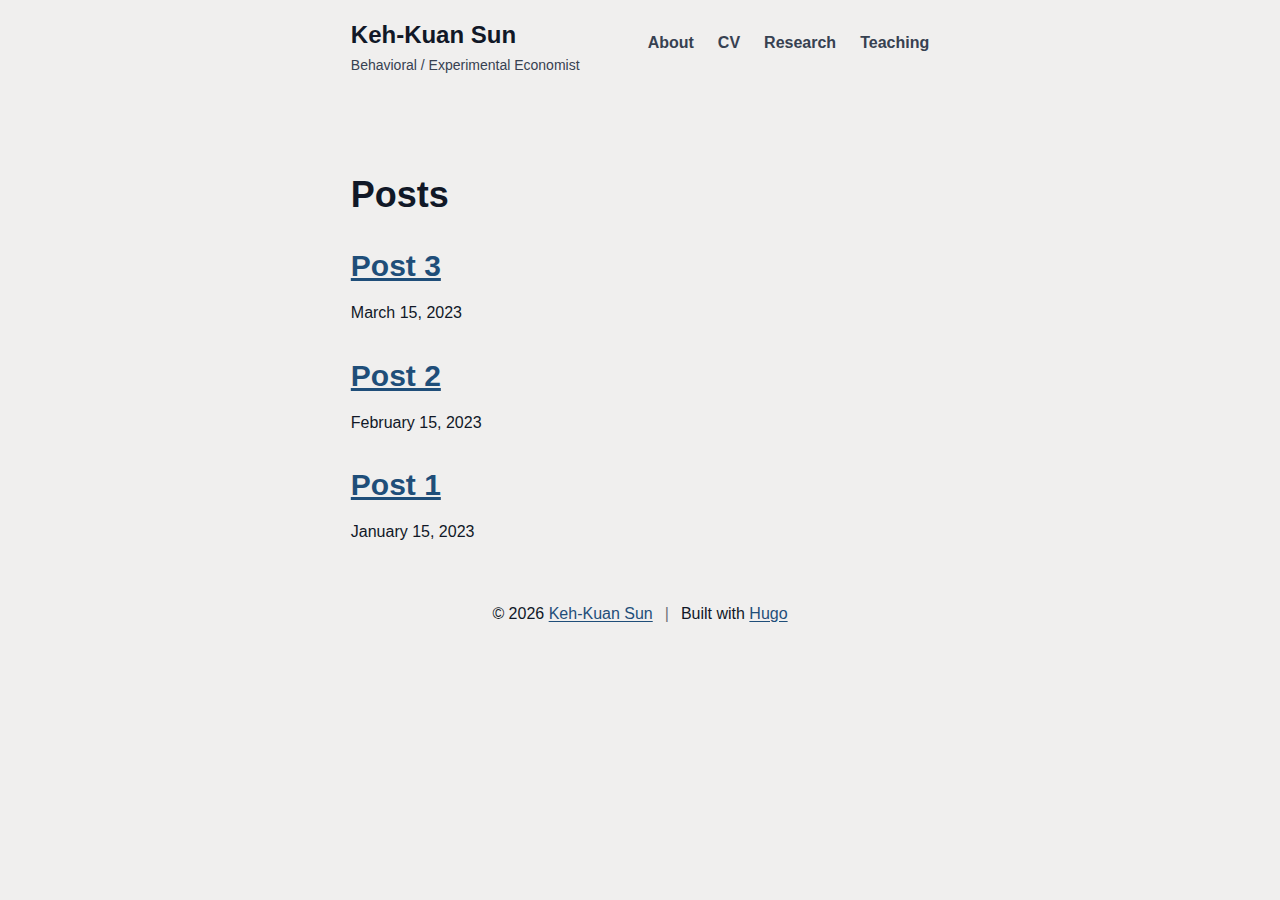
<file: posts/index.html>
<!doctype html>
<html lang="en">

<head>
  <meta charset="utf-8">
<meta name="viewport" content="width=device-width, initial-scale=1">
<title>
    
    Posts &middot; Keh-Kuan Sun
    
</title>


<link rel="stylesheet" href='/css/hugo-min-econ.css'>
  <meta property="og:title"
    content="Posts &middot; Keh-Kuan Sun">
<meta property="og:url" content="https://example.org/posts/">
<meta property="og:type" content="website">


<meta name="twitter:card" content="summary">
  
</head>

<body class="bg-[#F0EFEE] text-[#111827] ">
  <header class="site-header border-b border-[#D1D5DB]">
    <div class="header-inner">
        <a href="#main" class="skip-link">Skip to main content</a>
        <nav class="site-nav">
            <div class="site-title-block">
                <a href='/' class="site-title">Keh-Kuan Sun</a>
                
                <div class="site-subtitle text-[#374151]">Behavioral / Experimental Economist</div>
                
            </div>
            <ul class="nav-list">
                
                
                <li><a href="/about/">About</a></li>
                
                <li><a href="/documents/cv_sun.pdf">CV</a></li>
                
                <li><a href="/research/">Research</a></li>
                
                <li><a href="/teaching/">Teaching</a></li>
                
                
            </ul>
        </nav>
    </div>
</header>
  <main id="main" class="max-w-3xl mx-auto px-4 sm:px-6">
    
<h1 class="text-3xl font-bold mb-6">Posts</h1>
<div class="space-y-6">
    
    <div>
        <h2 class="text-xl font-semibold"><a href="/posts/post-3/"
                class="text-[#1F4E79] underline hover:text-[#163A5A]">Post 3</a></h2>
        <p class="text-sm text-[#374151]">March 15, 2023</p>
        
    </div>
    
    <div>
        <h2 class="text-xl font-semibold"><a href="/posts/post-2/"
                class="text-[#1F4E79] underline hover:text-[#163A5A]">Post 2</a></h2>
        <p class="text-sm text-[#374151]">February 15, 2023</p>
        
    </div>
    
    <div>
        <h2 class="text-xl font-semibold"><a href="/posts/post-1/"
                class="text-[#1F4E79] underline hover:text-[#163A5A]">Post 1</a></h2>
        <p class="text-sm text-[#374151]">January 15, 2023</p>
        
    </div>
    
</div>

  </main>
  <footer class="mt-12 py-6 border-t border-[#D1D5DB] text-center text-sm text-[#374151]">
    <div class="footer-row">
        <span>
            &copy; 2026
            
            
            
            
            
            
            
            
            
            <a href='mailto:ksun@fairfield.edu'>Keh-Kuan Sun</a>
            
        </span>
        <span class="footer-sep">|</span>
        <span>Built with <a href="https://gohugo.io" target="_blank" rel="noopener noreferrer">Hugo</a></span>
    </div>
</footer>
</body>

</html>
</file>
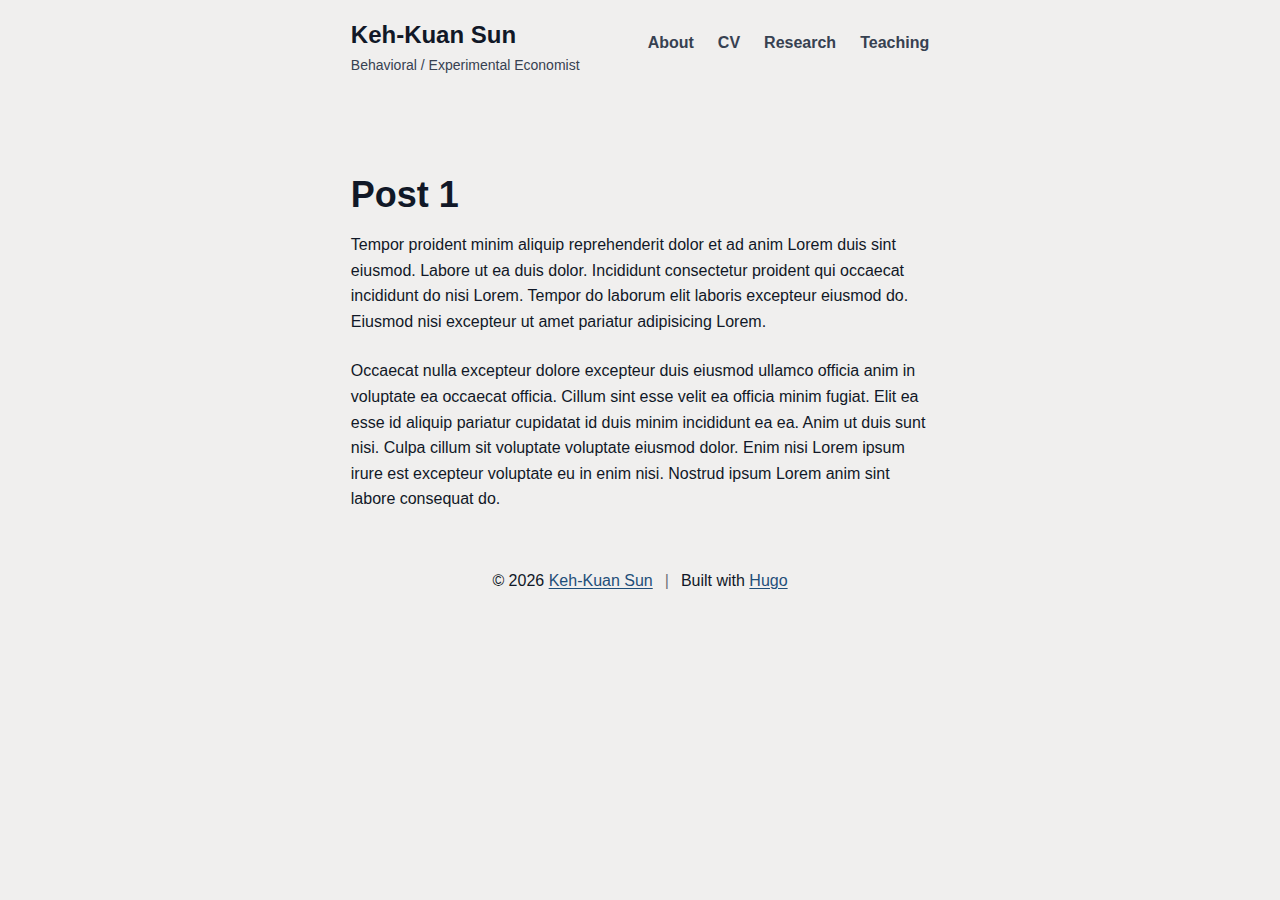
<file: posts/post-1/index.html>
<!doctype html>
<html lang="en">

<head>
  <meta charset="utf-8">
<meta name="viewport" content="width=device-width, initial-scale=1">
<title>
    
    Post 1 &middot; Keh-Kuan Sun
    
</title>


<link rel="stylesheet" href='/css/hugo-min-econ.css'>
  <meta property="og:title"
    content="Post 1 &middot; Keh-Kuan Sun">
<meta property="og:url" content="https://example.org/posts/post-1/">
<meta property="og:type" content="website">


<meta name="twitter:card" content="summary">
  
</head>

<body class="bg-[#F0EFEE] text-[#111827] ">
  <header class="site-header border-b border-[#D1D5DB]">
    <div class="header-inner">
        <a href="#main" class="skip-link">Skip to main content</a>
        <nav class="site-nav">
            <div class="site-title-block">
                <a href='/' class="site-title">Keh-Kuan Sun</a>
                
                <div class="site-subtitle text-[#374151]">Behavioral / Experimental Economist</div>
                
            </div>
            <ul class="nav-list">
                
                
                <li><a href="/about/">About</a></li>
                
                <li><a href="/documents/cv_sun.pdf">CV</a></li>
                
                <li><a href="/research/">Research</a></li>
                
                <li><a href="/teaching/">Teaching</a></li>
                
                
            </ul>
        </nav>
    </div>
</header>
  <main id="main" class="max-w-3xl mx-auto px-4 sm:px-6">
    
<article>
    <h1 class="text-3xl font-bold mb-4">Post 1</h1>
    <div class="content mt-6">
        <p>Tempor proident minim aliquip reprehenderit dolor et ad anim Lorem duis sint eiusmod. Labore ut ea duis dolor. Incididunt consectetur proident qui occaecat incididunt do nisi Lorem. Tempor do laborum elit laboris excepteur eiusmod do. Eiusmod nisi excepteur ut amet pariatur adipisicing Lorem.</p>
<p>Occaecat nulla excepteur dolore excepteur duis eiusmod ullamco officia anim in voluptate ea occaecat officia. Cillum sint esse velit ea officia minim fugiat. Elit ea esse id aliquip pariatur cupidatat id duis minim incididunt ea ea. Anim ut duis sunt nisi. Culpa cillum sit voluptate voluptate eiusmod dolor. Enim nisi Lorem ipsum irure est excepteur voluptate eu in enim nisi. Nostrud ipsum Lorem anim sint labore consequat do.</p>

    </div>
</article>

  </main>
  <footer class="mt-12 py-6 border-t border-[#D1D5DB] text-center text-sm text-[#374151]">
    <div class="footer-row">
        <span>
            &copy; 2026
            
            
            
            
            
            
            
            
            
            <a href='mailto:ksun@fairfield.edu'>Keh-Kuan Sun</a>
            
        </span>
        <span class="footer-sep">|</span>
        <span>Built with <a href="https://gohugo.io" target="_blank" rel="noopener noreferrer">Hugo</a></span>
    </div>
</footer>
</body>

</html>
</file>
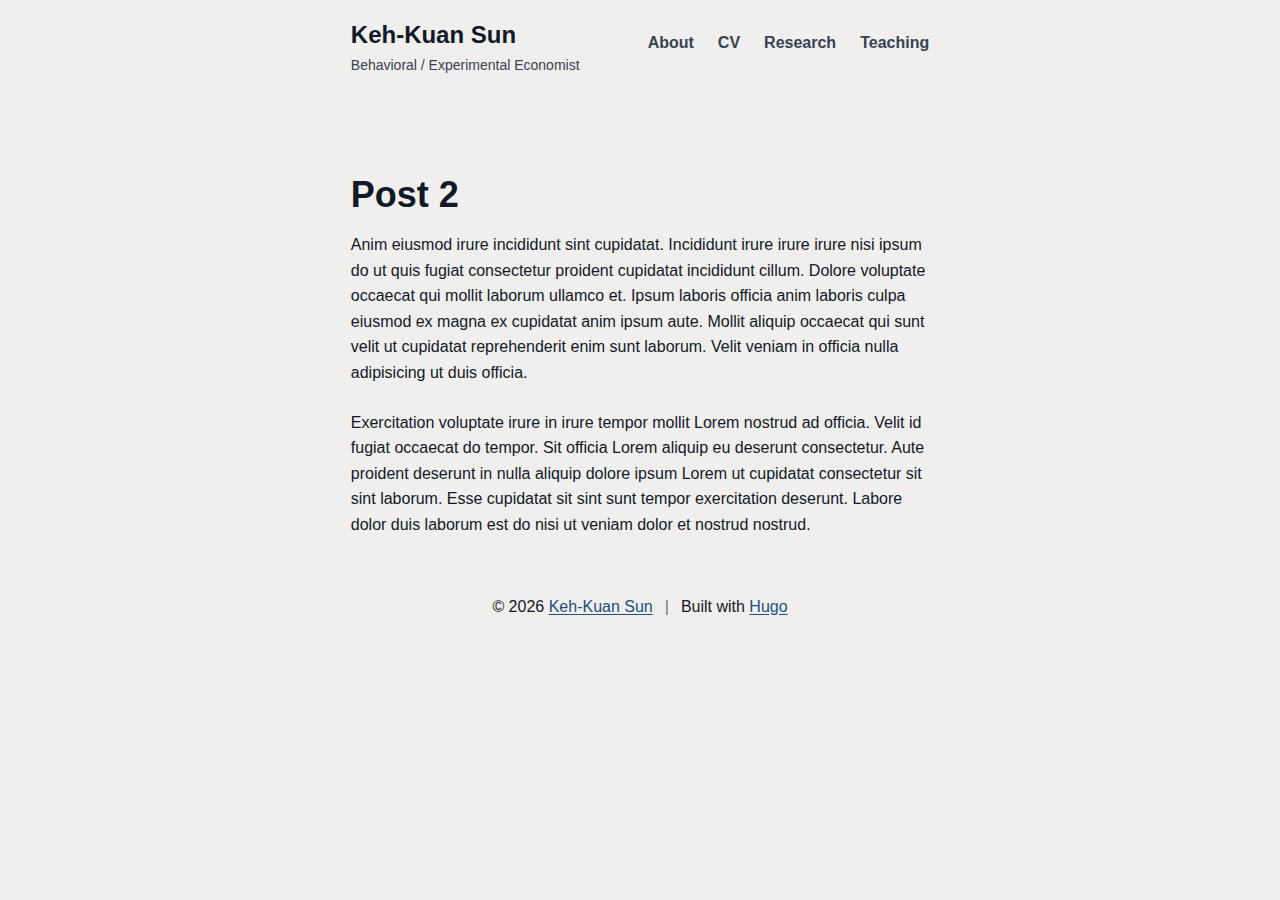
<file: posts/post-2/index.html>
<!doctype html>
<html lang="en">

<head>
  <meta charset="utf-8">
<meta name="viewport" content="width=device-width, initial-scale=1">
<title>
    
    Post 2 &middot; Keh-Kuan Sun
    
</title>


<link rel="stylesheet" href='/css/hugo-min-econ.css'>
  <meta property="og:title"
    content="Post 2 &middot; Keh-Kuan Sun">
<meta property="og:url" content="https://example.org/posts/post-2/">
<meta property="og:type" content="website">


<meta name="twitter:card" content="summary">
  
</head>

<body class="bg-[#F0EFEE] text-[#111827] ">
  <header class="site-header border-b border-[#D1D5DB]">
    <div class="header-inner">
        <a href="#main" class="skip-link">Skip to main content</a>
        <nav class="site-nav">
            <div class="site-title-block">
                <a href='/' class="site-title">Keh-Kuan Sun</a>
                
                <div class="site-subtitle text-[#374151]">Behavioral / Experimental Economist</div>
                
            </div>
            <ul class="nav-list">
                
                
                <li><a href="/about/">About</a></li>
                
                <li><a href="/documents/cv_sun.pdf">CV</a></li>
                
                <li><a href="/research/">Research</a></li>
                
                <li><a href="/teaching/">Teaching</a></li>
                
                
            </ul>
        </nav>
    </div>
</header>
  <main id="main" class="max-w-3xl mx-auto px-4 sm:px-6">
    
<article>
    <h1 class="text-3xl font-bold mb-4">Post 2</h1>
    <div class="content mt-6">
        <p>Anim eiusmod irure incididunt sint cupidatat. Incididunt irure irure irure nisi ipsum do ut quis fugiat consectetur proident cupidatat incididunt cillum. Dolore voluptate occaecat qui mollit laborum ullamco et. Ipsum laboris officia anim laboris culpa eiusmod ex magna ex cupidatat anim ipsum aute. Mollit aliquip occaecat qui sunt velit ut cupidatat reprehenderit enim sunt laborum. Velit veniam in officia nulla adipisicing ut duis officia.</p>
<p>Exercitation voluptate irure in irure tempor mollit Lorem nostrud ad officia. Velit id fugiat occaecat do tempor. Sit officia Lorem aliquip eu deserunt consectetur. Aute proident deserunt in nulla aliquip dolore ipsum Lorem ut cupidatat consectetur sit sint laborum. Esse cupidatat sit sint sunt tempor exercitation deserunt. Labore dolor duis laborum est do nisi ut veniam dolor et nostrud nostrud.</p>

    </div>
</article>

  </main>
  <footer class="mt-12 py-6 border-t border-[#D1D5DB] text-center text-sm text-[#374151]">
    <div class="footer-row">
        <span>
            &copy; 2026
            
            
            
            
            
            
            
            
            
            <a href='mailto:ksun@fairfield.edu'>Keh-Kuan Sun</a>
            
        </span>
        <span class="footer-sep">|</span>
        <span>Built with <a href="https://gohugo.io" target="_blank" rel="noopener noreferrer">Hugo</a></span>
    </div>
</footer>
</body>

</html>
</file>
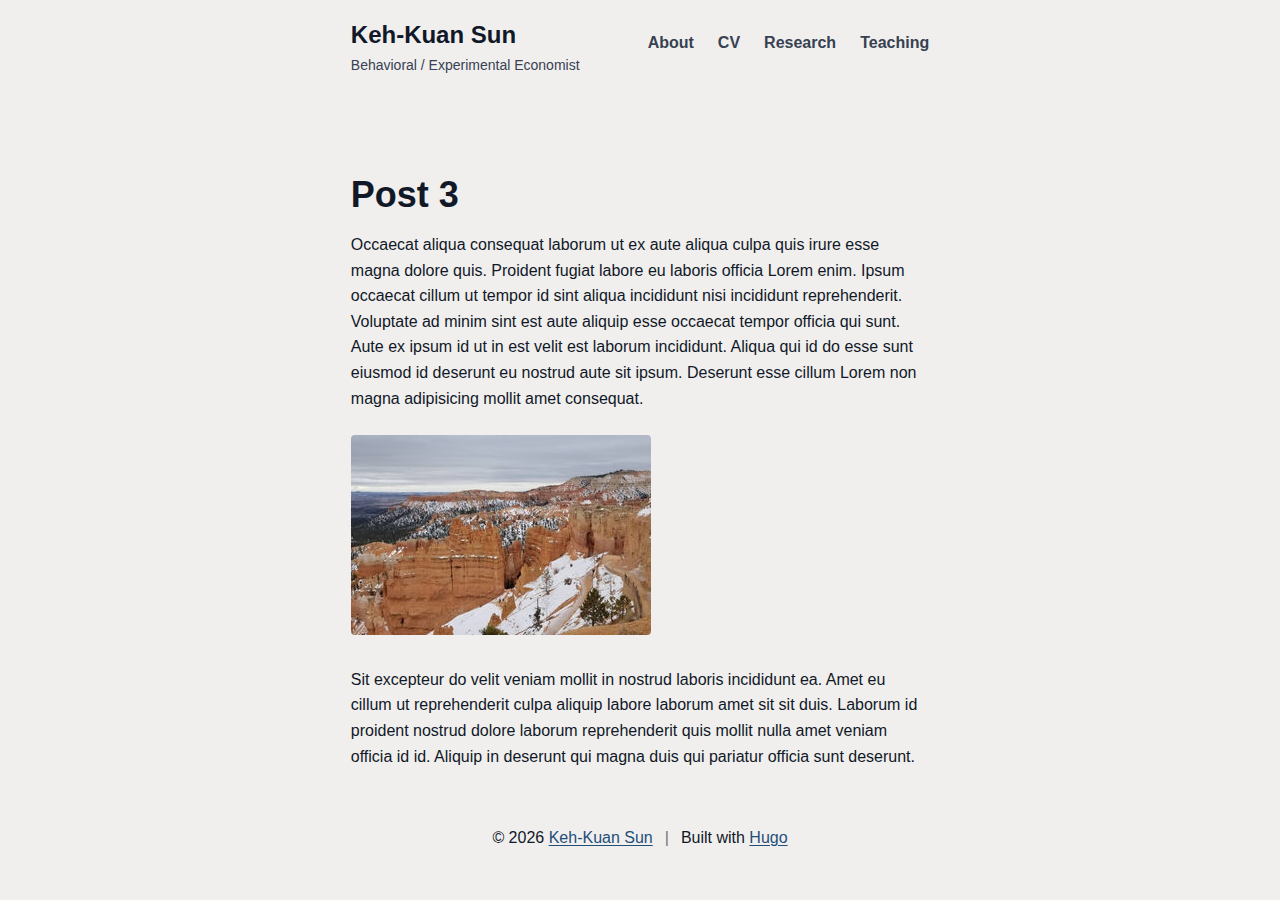
<file: posts/post-3/index.html>
<!doctype html>
<html lang="en">

<head>
  <meta charset="utf-8">
<meta name="viewport" content="width=device-width, initial-scale=1">
<title>
    
    Post 3 &middot; Keh-Kuan Sun
    
</title>


<link rel="stylesheet" href='/css/hugo-min-econ.css'>
  <meta property="og:title"
    content="Post 3 &middot; Keh-Kuan Sun">
<meta property="og:url" content="https://example.org/posts/post-3/">
<meta property="og:type" content="website">


<meta name="twitter:card" content="summary">
  
</head>

<body class="bg-[#F0EFEE] text-[#111827] ">
  <header class="site-header border-b border-[#D1D5DB]">
    <div class="header-inner">
        <a href="#main" class="skip-link">Skip to main content</a>
        <nav class="site-nav">
            <div class="site-title-block">
                <a href='/' class="site-title">Keh-Kuan Sun</a>
                
                <div class="site-subtitle text-[#374151]">Behavioral / Experimental Economist</div>
                
            </div>
            <ul class="nav-list">
                
                
                <li><a href="/about/">About</a></li>
                
                <li><a href="/documents/cv_sun.pdf">CV</a></li>
                
                <li><a href="/research/">Research</a></li>
                
                <li><a href="/teaching/">Teaching</a></li>
                
                
            </ul>
        </nav>
    </div>
</header>
  <main id="main" class="max-w-3xl mx-auto px-4 sm:px-6">
    
<article>
    <h1 class="text-3xl font-bold mb-4">Post 3</h1>
    <div class="content mt-6">
        <p>Occaecat aliqua consequat laborum ut ex aute aliqua culpa quis irure esse magna dolore quis. Proident fugiat labore eu laboris officia Lorem enim. Ipsum occaecat cillum ut tempor id sint aliqua incididunt nisi incididunt reprehenderit. Voluptate ad minim sint est aute aliquip esse occaecat tempor officia qui sunt. Aute ex ipsum id ut in est velit est laborum incididunt. Aliqua qui id do esse sunt eiusmod id deserunt eu nostrud aute sit ipsum. Deserunt esse cillum Lorem non magna adipisicing mollit amet consequat.</p>
<p><img src="bryce-canyon.jpg" alt="Bryce Canyon National Park"></p>
<p>Sit excepteur do velit veniam mollit in nostrud laboris incididunt ea. Amet eu cillum ut reprehenderit culpa aliquip labore laborum amet sit sit duis. Laborum id proident nostrud dolore laborum reprehenderit quis mollit nulla amet veniam officia id id. Aliquip in deserunt qui magna duis qui pariatur officia sunt deserunt.</p>

    </div>
</article>

  </main>
  <footer class="mt-12 py-6 border-t border-[#D1D5DB] text-center text-sm text-[#374151]">
    <div class="footer-row">
        <span>
            &copy; 2026
            
            
            
            
            
            
            
            
            
            <a href='mailto:ksun@fairfield.edu'>Keh-Kuan Sun</a>
            
        </span>
        <span class="footer-sep">|</span>
        <span>Built with <a href="https://gohugo.io" target="_blank" rel="noopener noreferrer">Hugo</a></span>
    </div>
</footer>
</body>

</html>
</file>
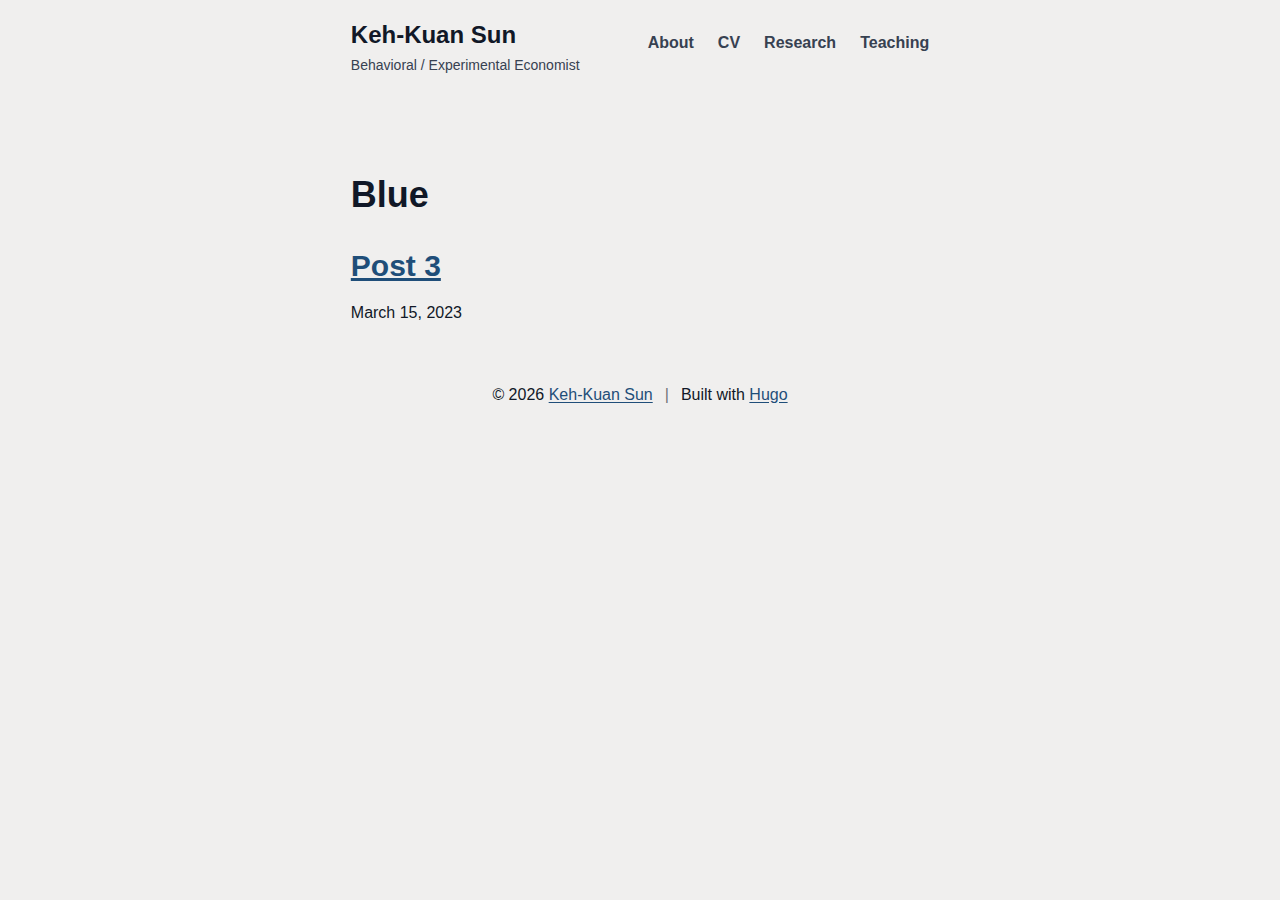
<file: tags/blue/index.html>
<!doctype html>
<html lang="en">

<head>
  <meta charset="utf-8">
<meta name="viewport" content="width=device-width, initial-scale=1">
<title>
    
    Blue &middot; Keh-Kuan Sun
    
</title>


<link rel="stylesheet" href='/css/hugo-min-econ.css'>
  <meta property="og:title"
    content="Blue &middot; Keh-Kuan Sun">
<meta property="og:url" content="https://example.org/tags/blue/">
<meta property="og:type" content="website">


<meta name="twitter:card" content="summary">
  
</head>

<body class="bg-[#F0EFEE] text-[#111827] ">
  <header class="site-header border-b border-[#D1D5DB]">
    <div class="header-inner">
        <a href="#main" class="skip-link">Skip to main content</a>
        <nav class="site-nav">
            <div class="site-title-block">
                <a href='/' class="site-title">Keh-Kuan Sun</a>
                
                <div class="site-subtitle text-[#374151]">Behavioral / Experimental Economist</div>
                
            </div>
            <ul class="nav-list">
                
                
                <li><a href="/about/">About</a></li>
                
                <li><a href="/documents/cv_sun.pdf">CV</a></li>
                
                <li><a href="/research/">Research</a></li>
                
                <li><a href="/teaching/">Teaching</a></li>
                
                
            </ul>
        </nav>
    </div>
</header>
  <main id="main" class="max-w-3xl mx-auto px-4 sm:px-6">
    
<h1 class="text-3xl font-bold mb-6">Blue</h1>

<div class="space-y-6">
    
    <div>
        <h2 class="text-xl font-semibold"><a href="/posts/post-3/"
                class="text-[#1F4E79] underline hover:text-[#163A5A]">Post 3</a></h2>
        <p class="text-sm text-[#374151]">March 15, 2023</p>
        
    </div>
    
</div>

  </main>
  <footer class="mt-12 py-6 border-t border-[#D1D5DB] text-center text-sm text-[#374151]">
    <div class="footer-row">
        <span>
            &copy; 2026
            
            
            
            
            
            
            
            
            
            <a href='mailto:ksun@fairfield.edu'>Keh-Kuan Sun</a>
            
        </span>
        <span class="footer-sep">|</span>
        <span>Built with <a href="https://gohugo.io" target="_blank" rel="noopener noreferrer">Hugo</a></span>
    </div>
</footer>
</body>

</html>
</file>
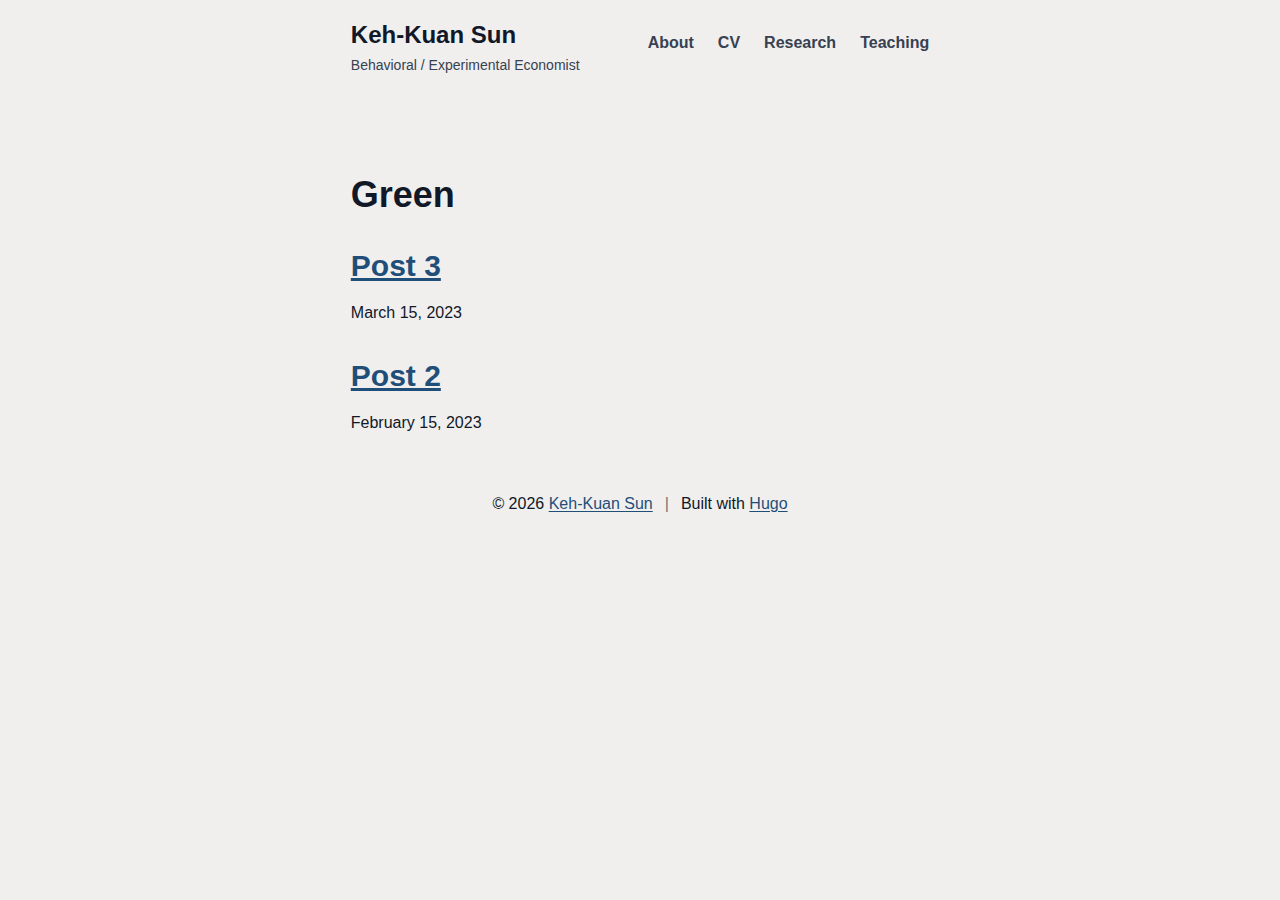
<file: tags/green/index.html>
<!doctype html>
<html lang="en">

<head>
  <meta charset="utf-8">
<meta name="viewport" content="width=device-width, initial-scale=1">
<title>
    
    Green &middot; Keh-Kuan Sun
    
</title>


<link rel="stylesheet" href='/css/hugo-min-econ.css'>
  <meta property="og:title"
    content="Green &middot; Keh-Kuan Sun">
<meta property="og:url" content="https://example.org/tags/green/">
<meta property="og:type" content="website">


<meta name="twitter:card" content="summary">
  
</head>

<body class="bg-[#F0EFEE] text-[#111827] ">
  <header class="site-header border-b border-[#D1D5DB]">
    <div class="header-inner">
        <a href="#main" class="skip-link">Skip to main content</a>
        <nav class="site-nav">
            <div class="site-title-block">
                <a href='/' class="site-title">Keh-Kuan Sun</a>
                
                <div class="site-subtitle text-[#374151]">Behavioral / Experimental Economist</div>
                
            </div>
            <ul class="nav-list">
                
                
                <li><a href="/about/">About</a></li>
                
                <li><a href="/documents/cv_sun.pdf">CV</a></li>
                
                <li><a href="/research/">Research</a></li>
                
                <li><a href="/teaching/">Teaching</a></li>
                
                
            </ul>
        </nav>
    </div>
</header>
  <main id="main" class="max-w-3xl mx-auto px-4 sm:px-6">
    
<h1 class="text-3xl font-bold mb-6">Green</h1>

<div class="space-y-6">
    
    <div>
        <h2 class="text-xl font-semibold"><a href="/posts/post-3/"
                class="text-[#1F4E79] underline hover:text-[#163A5A]">Post 3</a></h2>
        <p class="text-sm text-[#374151]">March 15, 2023</p>
        
    </div>
    
    <div>
        <h2 class="text-xl font-semibold"><a href="/posts/post-2/"
                class="text-[#1F4E79] underline hover:text-[#163A5A]">Post 2</a></h2>
        <p class="text-sm text-[#374151]">February 15, 2023</p>
        
    </div>
    
</div>

  </main>
  <footer class="mt-12 py-6 border-t border-[#D1D5DB] text-center text-sm text-[#374151]">
    <div class="footer-row">
        <span>
            &copy; 2026
            
            
            
            
            
            
            
            
            
            <a href='mailto:ksun@fairfield.edu'>Keh-Kuan Sun</a>
            
        </span>
        <span class="footer-sep">|</span>
        <span>Built with <a href="https://gohugo.io" target="_blank" rel="noopener noreferrer">Hugo</a></span>
    </div>
</footer>
</body>

</html>
</file>
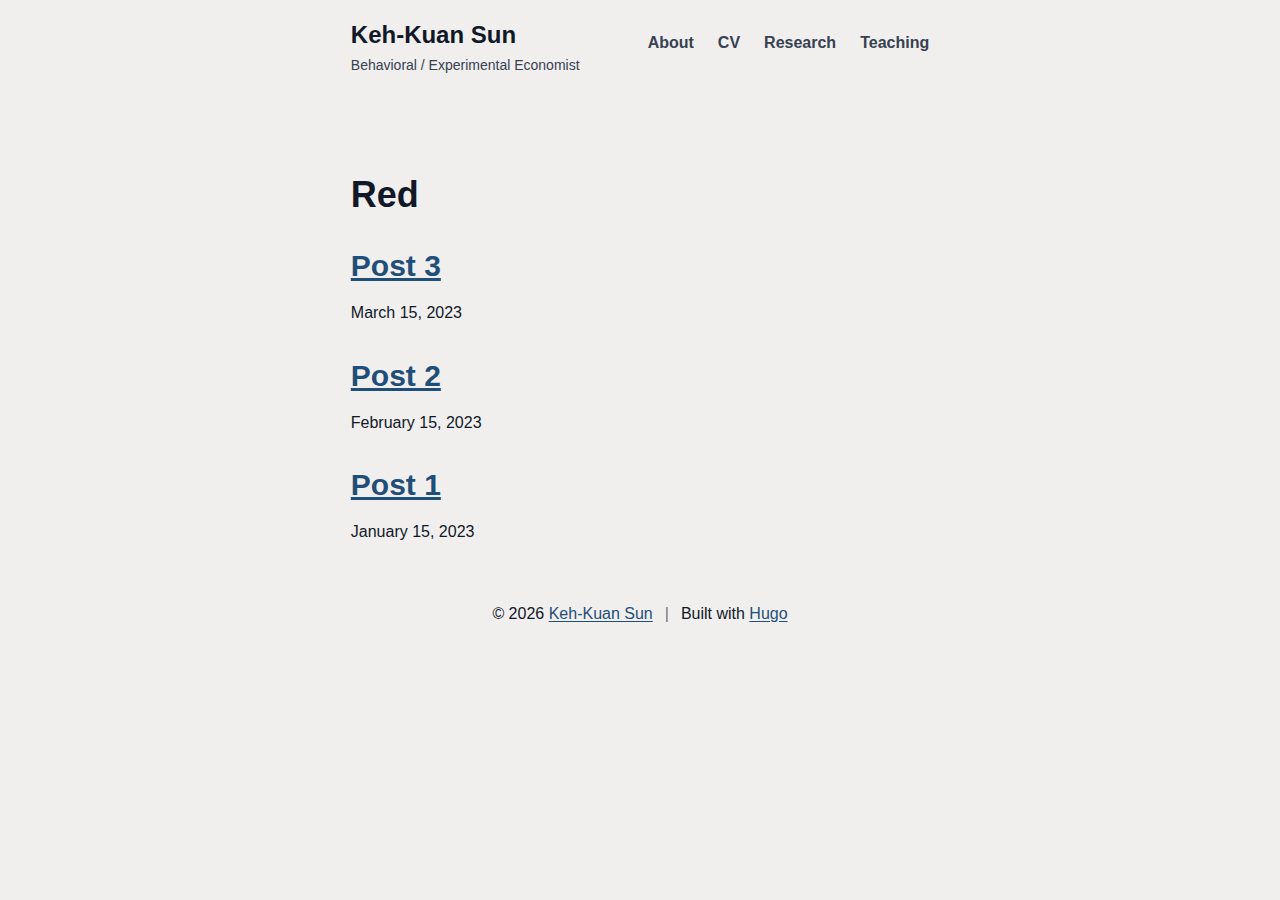
<file: tags/red/index.html>
<!doctype html>
<html lang="en">

<head>
  <meta charset="utf-8">
<meta name="viewport" content="width=device-width, initial-scale=1">
<title>
    
    Red &middot; Keh-Kuan Sun
    
</title>


<link rel="stylesheet" href='/css/hugo-min-econ.css'>
  <meta property="og:title"
    content="Red &middot; Keh-Kuan Sun">
<meta property="og:url" content="https://example.org/tags/red/">
<meta property="og:type" content="website">


<meta name="twitter:card" content="summary">
  
</head>

<body class="bg-[#F0EFEE] text-[#111827] ">
  <header class="site-header border-b border-[#D1D5DB]">
    <div class="header-inner">
        <a href="#main" class="skip-link">Skip to main content</a>
        <nav class="site-nav">
            <div class="site-title-block">
                <a href='/' class="site-title">Keh-Kuan Sun</a>
                
                <div class="site-subtitle text-[#374151]">Behavioral / Experimental Economist</div>
                
            </div>
            <ul class="nav-list">
                
                
                <li><a href="/about/">About</a></li>
                
                <li><a href="/documents/cv_sun.pdf">CV</a></li>
                
                <li><a href="/research/">Research</a></li>
                
                <li><a href="/teaching/">Teaching</a></li>
                
                
            </ul>
        </nav>
    </div>
</header>
  <main id="main" class="max-w-3xl mx-auto px-4 sm:px-6">
    
<h1 class="text-3xl font-bold mb-6">Red</h1>

<div class="space-y-6">
    
    <div>
        <h2 class="text-xl font-semibold"><a href="/posts/post-3/"
                class="text-[#1F4E79] underline hover:text-[#163A5A]">Post 3</a></h2>
        <p class="text-sm text-[#374151]">March 15, 2023</p>
        
    </div>
    
    <div>
        <h2 class="text-xl font-semibold"><a href="/posts/post-2/"
                class="text-[#1F4E79] underline hover:text-[#163A5A]">Post 2</a></h2>
        <p class="text-sm text-[#374151]">February 15, 2023</p>
        
    </div>
    
    <div>
        <h2 class="text-xl font-semibold"><a href="/posts/post-1/"
                class="text-[#1F4E79] underline hover:text-[#163A5A]">Post 1</a></h2>
        <p class="text-sm text-[#374151]">January 15, 2023</p>
        
    </div>
    
</div>

  </main>
  <footer class="mt-12 py-6 border-t border-[#D1D5DB] text-center text-sm text-[#374151]">
    <div class="footer-row">
        <span>
            &copy; 2026
            
            
            
            
            
            
            
            
            
            <a href='mailto:ksun@fairfield.edu'>Keh-Kuan Sun</a>
            
        </span>
        <span class="footer-sep">|</span>
        <span>Built with <a href="https://gohugo.io" target="_blank" rel="noopener noreferrer">Hugo</a></span>
    </div>
</footer>
</body>

</html>
</file>
<file: css/hugo-min-econ.css>
/* static/css/hugo-min-econ.css */
/* Minimal baseline for hugo-min-econ, mobile-first, typography-focused */

/* 1. Page baseline */
html,
body {
  background-color: #F0EFEE;
  color: #111827;
  font-family: -apple-system, BlinkMacSystemFont, "Segoe UI", Roboto, Helvetica, Arial, sans-serif, "Apple Color Emoji", "Segoe UI Emoji", "Segoe UI Symbol";
  line-height: 1.6;
  font-size: 16px;
  margin: 0;
  padding: 0;
}

/* 2. Layout rhythm */
main,
.header-inner,
footer {
  max-width: 65ch;
  /* ~800px max width for optimal reading */
  margin: 0 auto;
  padding: 1rem 1.5rem;
}

h1,
h2,
h3,
h4,
h5,
h6 {
  color: #111827;
  line-height: 1.2;
  margin-top: 2rem;
  margin-bottom: 1rem;
}

h1 {
  font-size: 2.25rem;
}

h2 {
  font-size: 1.875rem;
}

h3 {
  font-size: 1.5rem;
}

h4 {
  font-size: 1.25rem;
}

p,
ul,
ol,
dl,
blockquote,
pre,
table {
  margin-top: 0;
  margin-bottom: 1.5rem;
}

/* 3. Links */
a {
  color: #1F4E79;
  text-decoration: underline;
  text-underline-offset: 2px;
}

a:hover {
  color: #163A5A;
  text-decoration-thickness: 2px;
}

a:focus-visible {
  outline: 2px solid #1F4E79;
  outline-offset: 2px;
}

/* 4. Lists */
ul,
ol {
  padding-left: 1.5rem;
}

li {
  margin-bottom: 0.5rem;
}

.research-item { margin-bottom: 1rem; }
.research-line-1 { font-weight: 600; }
.research-status { margin-left: 0.5rem; font-weight: 400; color: #374151; }
.research-line-2, .research-line-3 { margin-top: 0.25rem; }
.research-links { margin-left: 0.5rem; }
.research-schedule { color: #374151; font-size: 0.95em; }

details {
    margin-bottom: 1em; /* Adjust this number to increase/decrease the space */
}

/* 5. Code */
code,
kbd,
samp,
pre {
  font-family: ui-monospace, SFMono-Regular, Menlo, Monaco, Consolas, "Liberation Mono", "Courier New", monospace;
  font-size: 0.9em;
}

code {
  background-color: #F8FAFC;
  padding: 0.2em 0.4em;
  border-radius: 3px;
  border: 1px solid #D1D5DB;
}

pre {
  background-color: #F8FAFC;
  padding: 1rem;
  overflow-x: auto;
  border-radius: 4px;
  border: 1px solid #D1D5DB;
}

pre code {
  background-color: transparent;
  padding: 0;
  border: none;
}

/* 6. Images */
img {
  max-width: 100%;
  height: auto;
  border-radius: 4px;
  /* Optional slight rounding */
}

/* 7. Blockquotes */
blockquote {
  border-left: 4px solid #D1D5DB;
  padding-left: 1rem;
  margin-left: 0;
  color: #374151;
  /* Muted text */
  font-style: italic;
}

/* 8. Tables (Minimal) */
table {
  width: 100%;
  border-collapse: collapse;
  margin-bottom: 1.5rem;
}

th,
td {
  padding: 0.75rem;
  border-bottom: 1px solid #D1D5DB;
  text-align: left;
}

th {
  font-weight: 600;
}

/* 9. Header & Nav */
.site-header {
  position: sticky;
  top: 0;
  z-index: 50;
  background-color: #F0EFEE;
  margin-bottom: 2rem;
}

.site-nav {
  display: flex;
  flex-direction: column;
}

@media (min-width: 600px) {
  .site-nav {
    flex-direction: row;
    justify-content: space-between;
    align-items: center;
  }
}

.site-title {
  text-decoration: none;
  font-size: 1.5rem;
  color: #111827;
  font-weight: 700;
}

.site-title-block {
  margin-bottom: 1rem;
}

/* Home/header visibility */
.is-home .site-title-block {
  visibility: hidden;
}

@media (max-width: 719px) {
  .is-home .site-title-block {
    visibility: visible;
  }
}

@media (min-width: 600px) {
  .site-title-block {
    margin-bottom: 0;
  }
}

.site-subtitle {
  font-size: 0.875rem;
  color: #374151;
}

.nav-list {
  list-style: none;
  padding: 0;
  margin: 0;
  display: flex;
  flex-direction: column;
  gap: 0.5rem;
  align-items: center;
}

@media (min-width: 600px) {
  .nav-list {
    flex-direction: row;
    gap: 1.5rem;
  }
}

.nav-list a {
  text-decoration: none;
  color: #374151;
  font-weight: bold;
}

.nav-list a:hover {
  text-decoration: underline;
  color: #1F4E79;
}

/* 10. Home Hero */
.home-hero {
  margin-bottom: 3rem;
}

.hero-title {
  margin-top: 0;
}

.hero-subtitle {
  font-size: 1.25rem;
  margin-bottom: 1.5rem;
  color: #374151;
}

/* Home/hero title visibility */
@media (max-width: 719px) {

  .is-home .hero-title,
  .is-home .hero-subtitle {
    display: none;
  }
}

.hero-split {
  display: grid;
  grid-template-columns: 1fr;
  gap: 2rem;
}

@media (min-width: 720px) {
  .hero-split {
    grid-template-columns: 220px 1fr;
    align-items: start;
  }
}

@media (min-width: 1024px) {
  .hero-split {
    grid-template-columns: 260px 1fr;
  }
}

.hero-image {
  flex-shrink: 0;
}

.headshot {
  width: 100%;
  max-width: 220px;
  height: auto;
  border-radius: 50%;
  margin: 0 auto;
  display: block;
}

@media (min-width: 1024px) {
  .headshot {
    max-width: 260px;
  }
}

@media (min-width: 720px) {
  .headshot {
    margin: 0;
  }
}

.hero-content {
  flex-grow: 1;
}

.hero-bio {
  margin-bottom: 2rem;
}

.hero-actions {
  margin-top: 1.5rem;
  margin-bottom: 2rem;
  display: flex;
  justify-content: center;
}

.btn-primary {
  display: inline-block;
  padding: 0.5rem 1rem;
  background-color: transparent;
  color: #1F4E79;
  border: 2px solid #1F4E79;
  border-radius: 4px;
  text-decoration: none;
  font-weight: 600;
}

.btn-primary:hover {
  background-color: #1F4E79;
  color: #FFF;
  text-decoration: none;
}

.hero-social {
  display: flex;
  flex-wrap: wrap;
  gap: 0.5rem;
  justify-content: center;
  align-items: center;
}

.social-group {
  display: flex;
  flex-direction: row;
  gap: 0.5rem;
  align-items: center;
}

.social-icon svg {
  width: 32px;
  height: 32px;
}

.social-icon {
  display: inline-flex;
  align-items: center;
  line-height: 1;
  color: #374151;
}

.social-icon:hover {
  color: #1F4E79;
}

.social-icon:focus-visible {
  outline: 2px solid #1F4E79;
  outline-offset: 2px;
}

.social-divider {
  color: #D1D5DB;
  font-size: 1.25rem;
  line-height: 1;
  user-select: none;
}

/* 11. Footer */
.footer-row {
  display: flex;
  justify-content: center;
  gap: 0.75rem;
  flex-wrap: wrap;
}

.footer-sep {
  opacity: 0.6;
}

/* 12. Accessibility */
.skip-link {
  position: absolute;
  width: 1px;
  height: 1px;
  padding: 0;
  margin: -1px;
  overflow: hidden;
  clip: rect(0, 0, 0, 0);
  white-space: nowrap;
  border-width: 0;
}

.skip-link:focus {
  position: static;
  width: auto;
  height: auto;
  overflow: visible;
  clip: auto;
  white-space: normal;
  padding: 0.5rem 1rem;
  background-color: #111827;
  color: #FFF;
  text-decoration: none;
}
</file>
